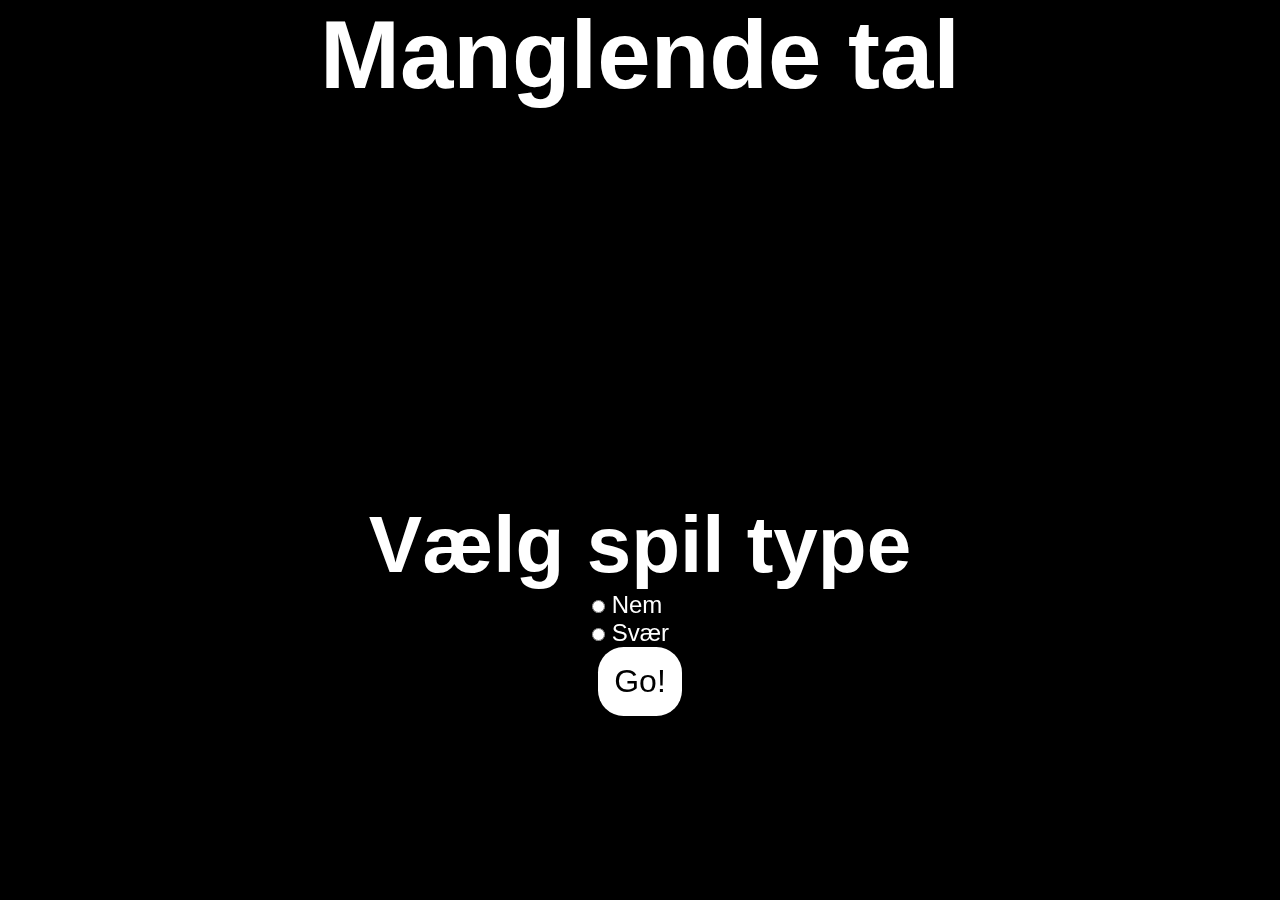
<file: index.html>
<!DOCTYPE html>
<html lang="en">

<head>
    <meta charset="UTF-8">
    <meta name="viewport" content="width=device-width, initial-scale=1.0">
    <title>Number Sequenze</title>
    <link rel="stylesheet" href="styles/style.css">
</head>

<body>
    <h1>Manglende tal</h1>

    <main>
        <section id="sequence-area" class="sequence-area">

        </section>
        <section id="number-area" class="number-area"></section>

        <section id="you-won" class="winner hide">
            <h2>DU VANDT!</h2>
            <a href="#" onclick="start()">Prøv igen!</a>
        </section>
        <section id="chooseGame" class="winner">
            <h2>Vælg spil type</h2>
            <div class="container">
                <input type="radio" name="difficulty" id="simple" value="simple">
                <label for="simple">Nem</label>
            </div>
            <div class="container">

                <input type="radio" name="difficulty" id="advanced" value="advanced">
                <label for="advanced">Svær</label>
            </div>
            <a href="#" class="startBtn" onclick="start()">Go!</a>
        </section>
    </main>
    <script src="./scripts/DragDropTouch.js"></script>
    <script src="./scripts/app.js"></script>
</body>

</html>
</file>
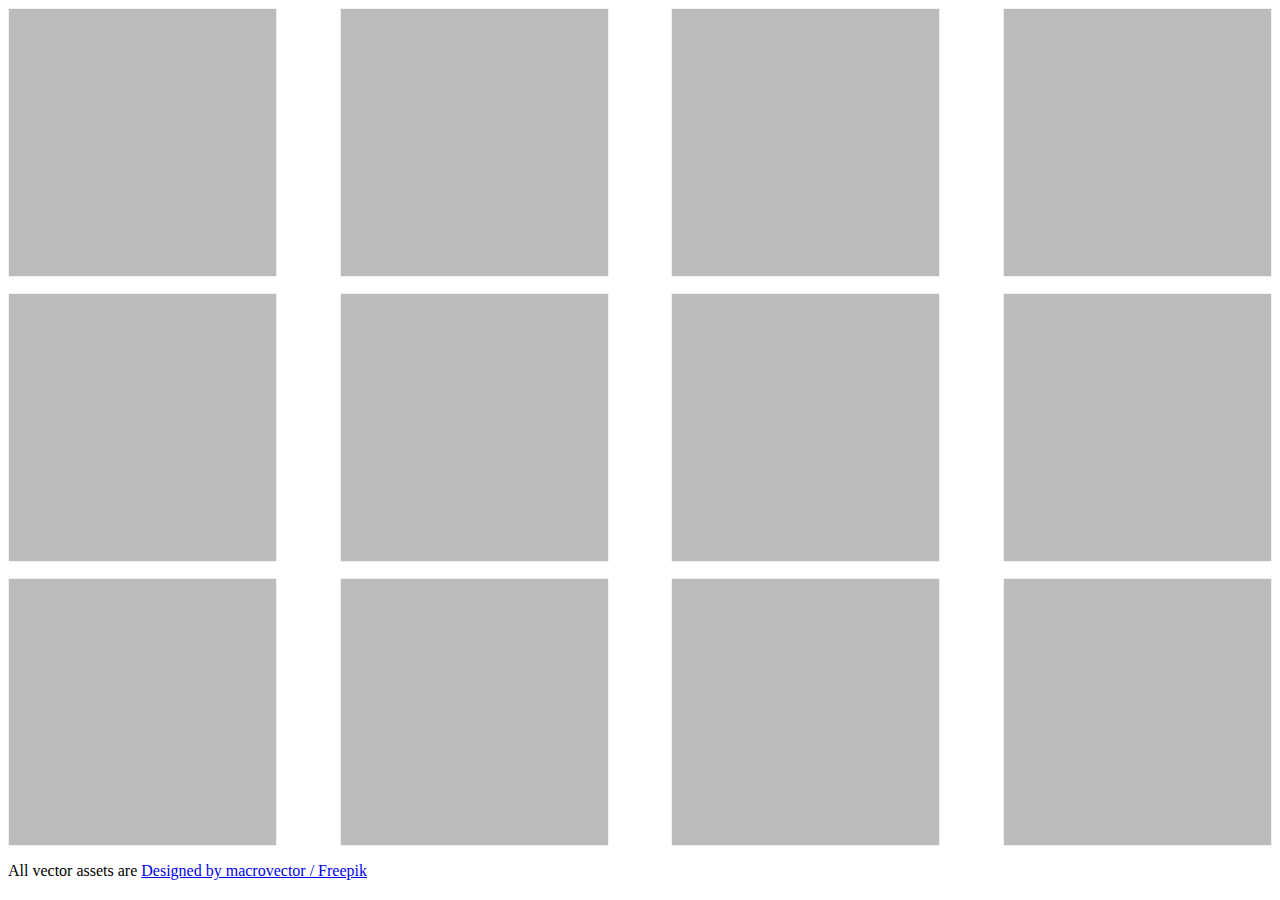
<file: memmory/index.html>
<!DOCTYPE html>
<html lang="en">

<head>
    <meta charset="UTF-8">
    <meta name="viewport" content="width=device-width, initial-scale=1.0">
    <title>Document</title>
    <link rel="stylesheet" href="styles/style.css">
</head>

<body>
    <h1 id="winner">DU VANDT</h1>
    <div id="gridParent"></div>
    <div class="flip-card" id="js-clone">
        <div class="flip-card-inner">

            <div class="flip-card-front">

            </div>
            <div class="flip-card-back">
                <img src="images/Asset1.svg" alt="Avatar">
            </div>
        </div>
    </div>
    <footer>All vector assets are <a href="http://www.freepik.com">Designed by macrovector / Freepik</a></footer>
    <script src="scripts/app.js"></script>
</body>

</html>
</file>
<file: styles/style.css>
*,
*::before,
*::after {
    margin: 0;
    padding: 0;
    box-sizing: border-box;
    font-family: Arial, Helvetica, sans-serif;
    font-size: 100%;
}

body {
    background-color: black;
    position: fixed;
    width: 100%;
}

h1 {
    text-align: center;
    color: white;
    font-size: 6rem;
}

.sequence-area {
    display: flex;
    justify-content: space-around;
    width: 100%;
}

.number-area {
    display: flex;
    justify-content: space-around;
    flex-wrap: wrap;
    width: 100%;
}

.number {
    text-align: center;
    background-color: white;
    border-radius: .5em;
    font-size: 3.5rem;
    height: 19vh;
    width: 14vh;
    display: flex;
    align-items: center;
    justify-content: center;
}

.missing {
    transform: rotate(35deg);
}

.missing:nth-child(odd) {
    transform: rotate(-35deg);
}

.active {
    border: 3px solid red;
}

.wrong {
    background-color: red;
    transition: .8s ease-in-out;
    transform: rotate(720deg);
}

.correct {
    background-color: yellowgreen;
}

.number.missing.disapear {
    transition: .8s ease-in;
    background-color: black;
}

.winner {
    display: flex;
    justify-content: center;
    align-items: center;
    flex-direction: column;
    margin-top: 5vh;
}

.winner h2 {
    color: white;
    font-size: 5rem;
}

.winner a {
    font-size: 2rem;
    background-color: white;
    color: black;
    padding: 1.5em;
    border-radius: .8em;
    text-decoration: none;
}

main {
    width: 100%;
    height: 80vh;
    display: flex;
    flex-direction: column;
    justify-content: space-evenly;
    align-items: center;
}

.hide {
    display: none;
}

.container {
    width: 4em;
    color: white;
    font-size: 1.5rem;
}

.winner .startBtn {
    padding: .5em;
}

@media screen and (max-width: 768px) {
    * {
        font-size: 60%;
    }
    .sequence-area {
        display: flex;
        justify-content: space-around;
        flex-wrap: wrap;
    }
    .number-area {
        display: flex;
        justify-content: space-around;
        flex-wrap: wrap;
    }
    .number {
        text-align: center;
        color: white;
        background-color: black;
        border-radius: 0;
        font-size: 3.5rem;
        border-bottom: .1em solid white;
        display: block;
        width: 8vw;
        height: 2em;
    }
    .number.missing {
        border: none;
        height: 1em;
    }
    .wrong {
        border-color: red;
    }
    .correct {
        border-color: green;
    }
    .number.missing.disapear {
        transition: .8s ease-in;
        color: black;
    }
}
</file>
<file: memmory/styles/style.css>
/* The flip card container - set the width and height to whatever you want. We have added the border property to demonstrate that the flip itself goes out of the box on hover (remove perspective if you don't want the 3D effect */

* {
    box-sizing: border-box;
}

.flip-card {
    background-color: transparent;
    width: 21vw;
    height: 21vw;
    border: 1px solid #f1f1f1;
    perspective: 1000px;
    margin-bottom: 1em;
}


/* This container is needed to position the front and back side */

.flip-card-inner {
    position: relative;
    width: 100%;
    height: 100%;
    text-align: center;
    transition: transform 0.8s;
    transform-style: preserve-3d;
}


/* Do an horizontal flip when you move the mouse over the flip box container */

.flip {
    transform: rotateY(180deg);
}


/* Position the front and back side */

.flip-card-front,
.flip-card-back {
    position: absolute;
    width: 100%;
    height: 100%;
    -webkit-backface-visibility: hidden;
    /* Safari */
    backface-visibility: hidden;
}

#winner {
    position: absolute;
    z-index: 99;
    font-size: 10rem;
    top: 30vh;
    text-align: center;
    width: 100vw;
    color: gold;
}


/* Style the front side (fallback if image is missing) */

.flip-card-front {
    background-color: #bbb;
    color: black;
}


/* Style the back side */

.flip-card-back {
    background-color: green;
    color: white;
    transform: rotateY(180deg);
    display: flex;
    align-items: center;
    padding: 1em;
}

.flip-card-back>img {
    width: 100%;
    height: 100%;
}

#js-clone {
    display: none;
}

#gridParent {
    display: flex;
    flex-wrap: wrap;
    justify-content: space-between;
}

@media screen and (max-width:1200px) {
    .flip-card {
        width: 31vw;
        height: 31vw;
    }
}

@media screen and (max-width:768px) {
    .flip-card {
        width: 43vw;
        height: 43vw;
    }
}
</file>
